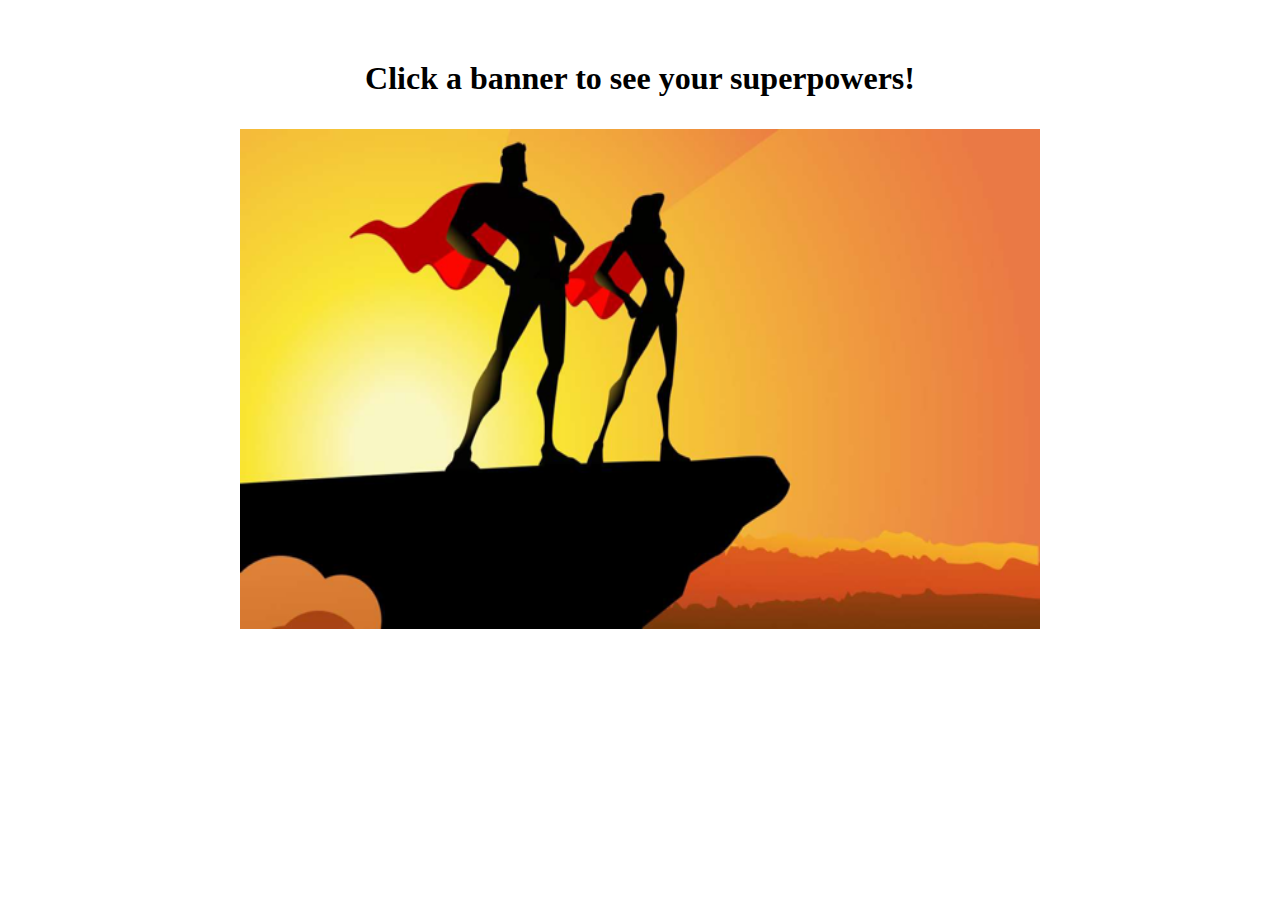
<file: index.html>
<!DOCTYPE html>
<html>
<head>
  <title>Cycling Banner - Lab 8: Nelson Kan</title>
  <script src="script.js"></script>
  <link rel="stylesheet" href="styles.css">
</head>
<body>
  <div class="centered">
    <h1><p>Click a banner to see your superpowers!</p></h1>
    <img src="images/superhero1.png" id="adBanner" alt="Superhero Banner">
  </div>
</body>
</html>
</file>
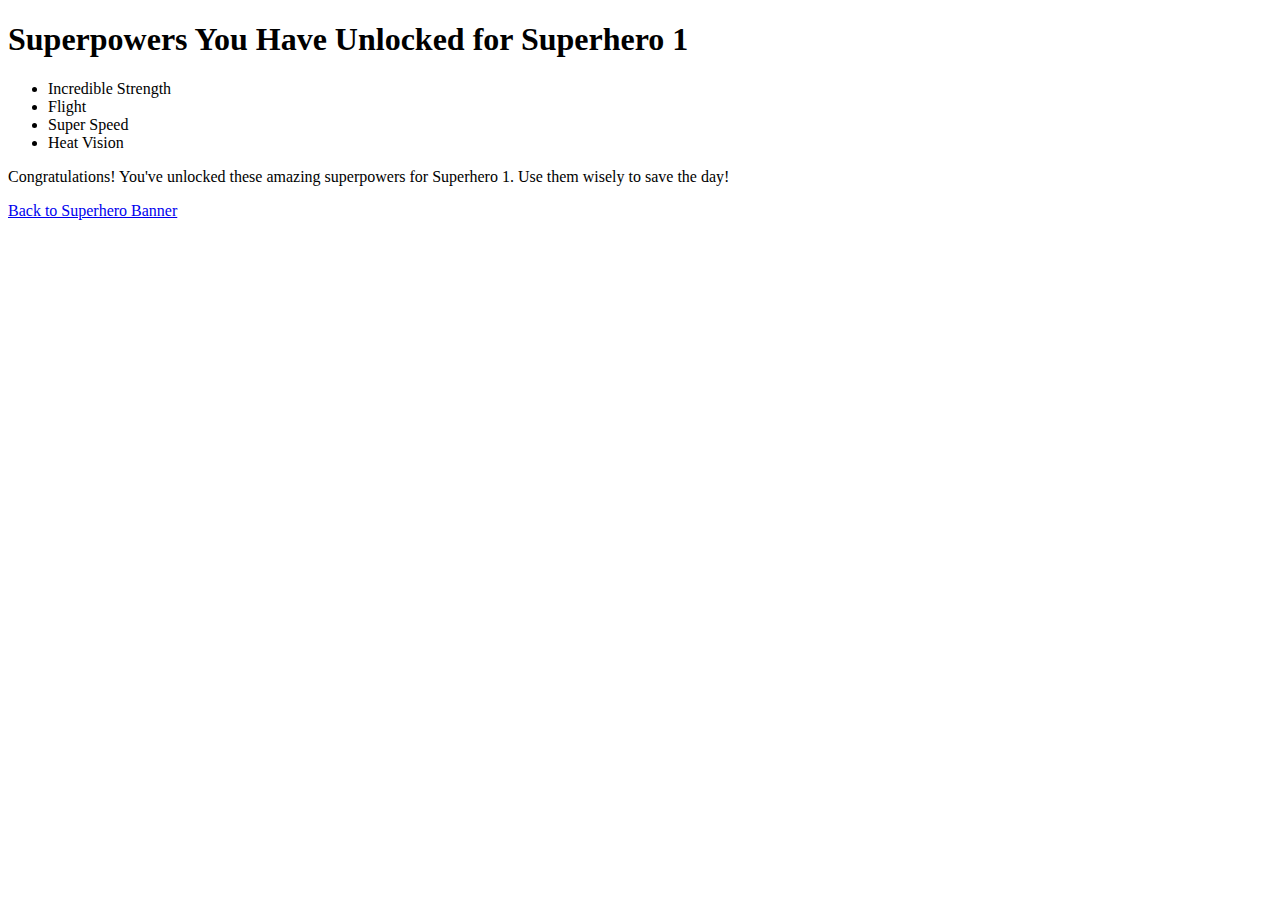
<file: link1.html>
<!DOCTYPE html>
<html>
<head>
    <title>Superhero 1 Superpowers</title>
</head>
<body>
    <h1>Superpowers You Have Unlocked for Superhero 1</h1>
    <ul>
        <li>Incredible Strength</li>
        <li>Flight</li>
        <li>Super Speed</li>
        <li>Heat Vision</li>
    </ul>
    <p>Congratulations! You've unlocked these amazing superpowers for Superhero 1. Use them wisely to save the day!</p>
    <a href="index.html">Back to Superhero Banner</a>
</body>
</html>
</file>
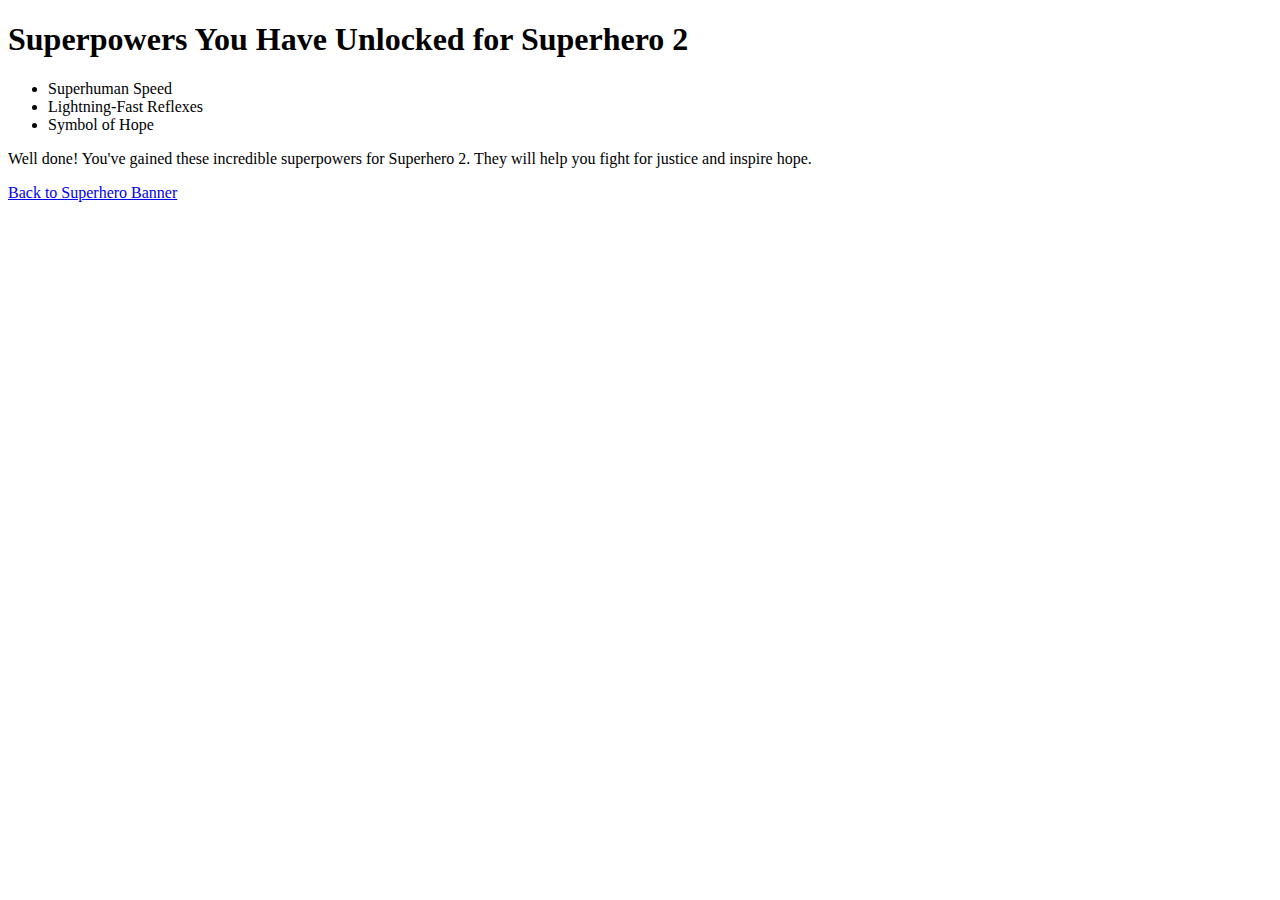
<file: link2.html>
<!DOCTYPE html>
<html>
<head>
    <title>Superhero 2 Superpowers</title>
</head>
<body>
    <h1>Superpowers You Have Unlocked for Superhero 2</h1>
    <ul>
        <li>Superhuman Speed</li>
        <li>Lightning-Fast Reflexes</li>
        <li>Symbol of Hope</li>
    </ul>
    <p>Well done! You've gained these incredible superpowers for Superhero 2. They will help you fight for justice and inspire hope.</p>
    <a href="index.html">Back to Superhero Banner</a>
</body>
</html>
</file>
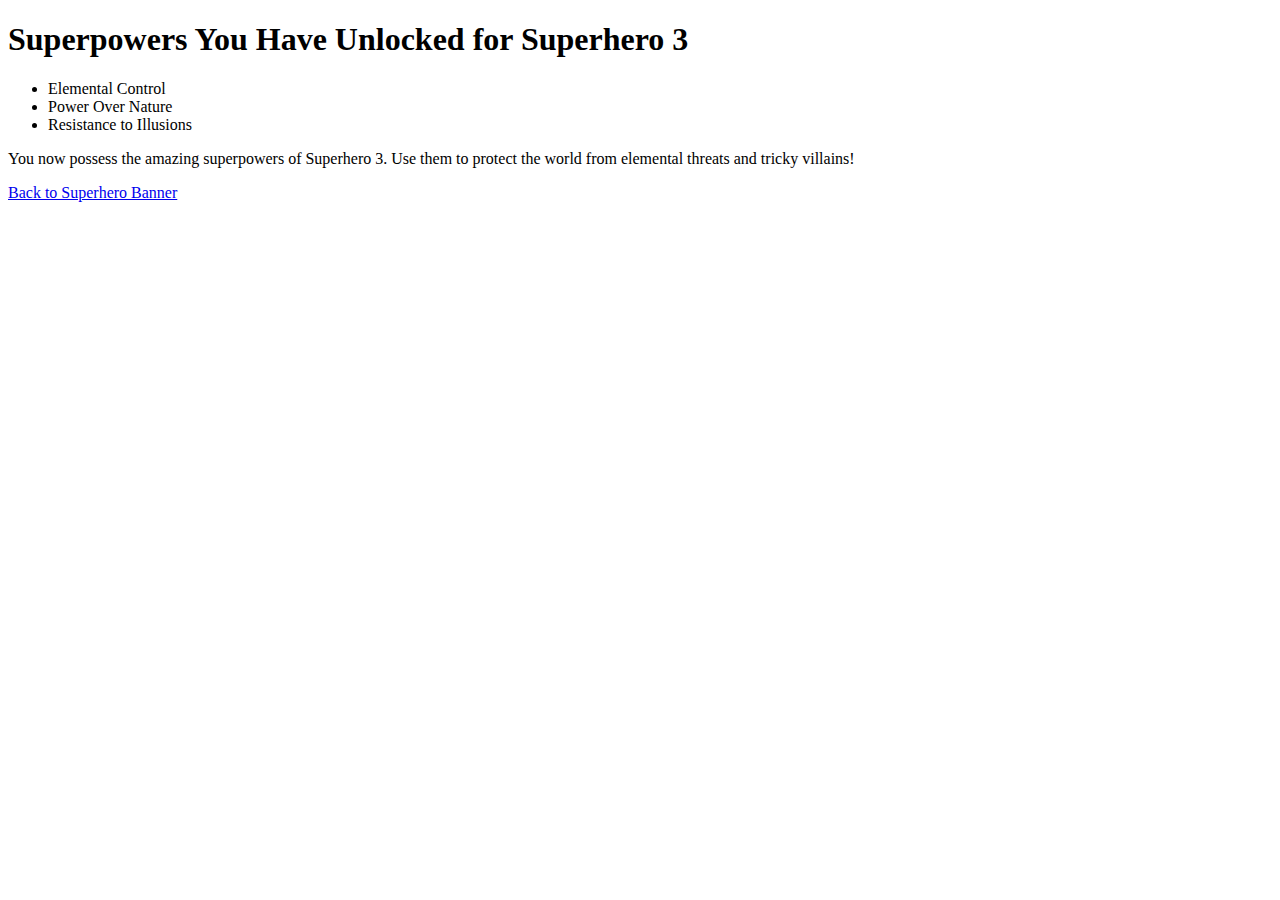
<file: link3.html>
<!DOCTYPE html>
<html>
<head>
    <title>Superhero 3 Superpowers</title>
</head>
<body>
    <h1>Superpowers You Have Unlocked for Superhero 3</h1>
    <ul>
        <li>Elemental Control</li>
        <li>Power Over Nature</li>
        <li>Resistance to Illusions</li>
    </ul>
    <p>You now possess the amazing superpowers of Superhero 3. Use them to protect the world from elemental threats and tricky villains!</p>
    <a href="index.html">Back to Superhero Banner</a>
</body>
</html>
</file>
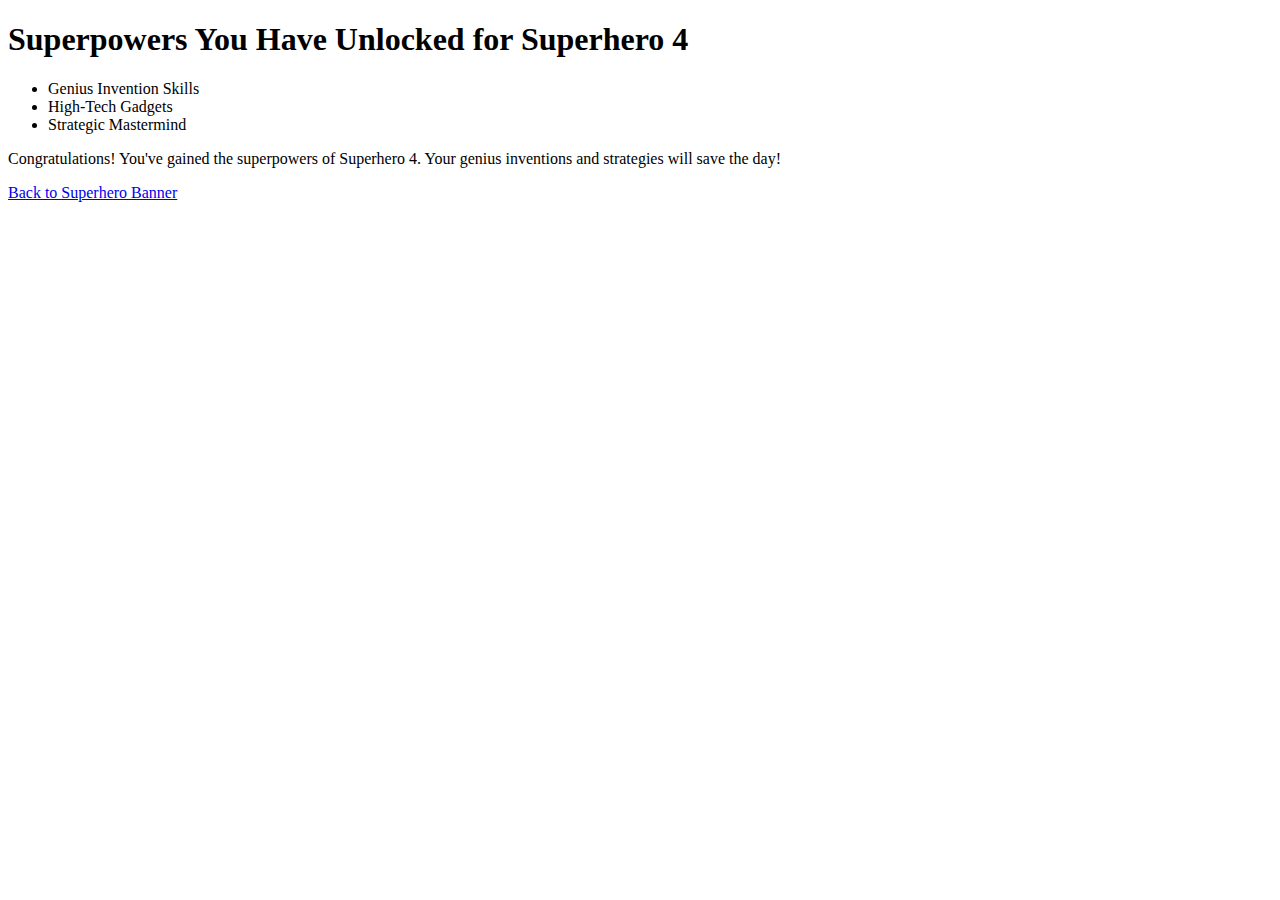
<file: link4.html>
<!DOCTYPE html>
<html>
<head>
    <title>Superhero 4 Superpowers</title>
</head>
<body>
    <h1>Superpowers You Have Unlocked for Superhero 4</h1>
    <ul>
        <li>Genius Invention Skills</li>
        <li>High-Tech Gadgets</li>
        <li>Strategic Mastermind</li>
    </ul>
    <p>Congratulations! You've gained the superpowers of Superhero 4. Your genius inventions and strategies will save the day!</p>
    <a href="index.html">Back to Superhero Banner</a>
</body>
</html>
</file>
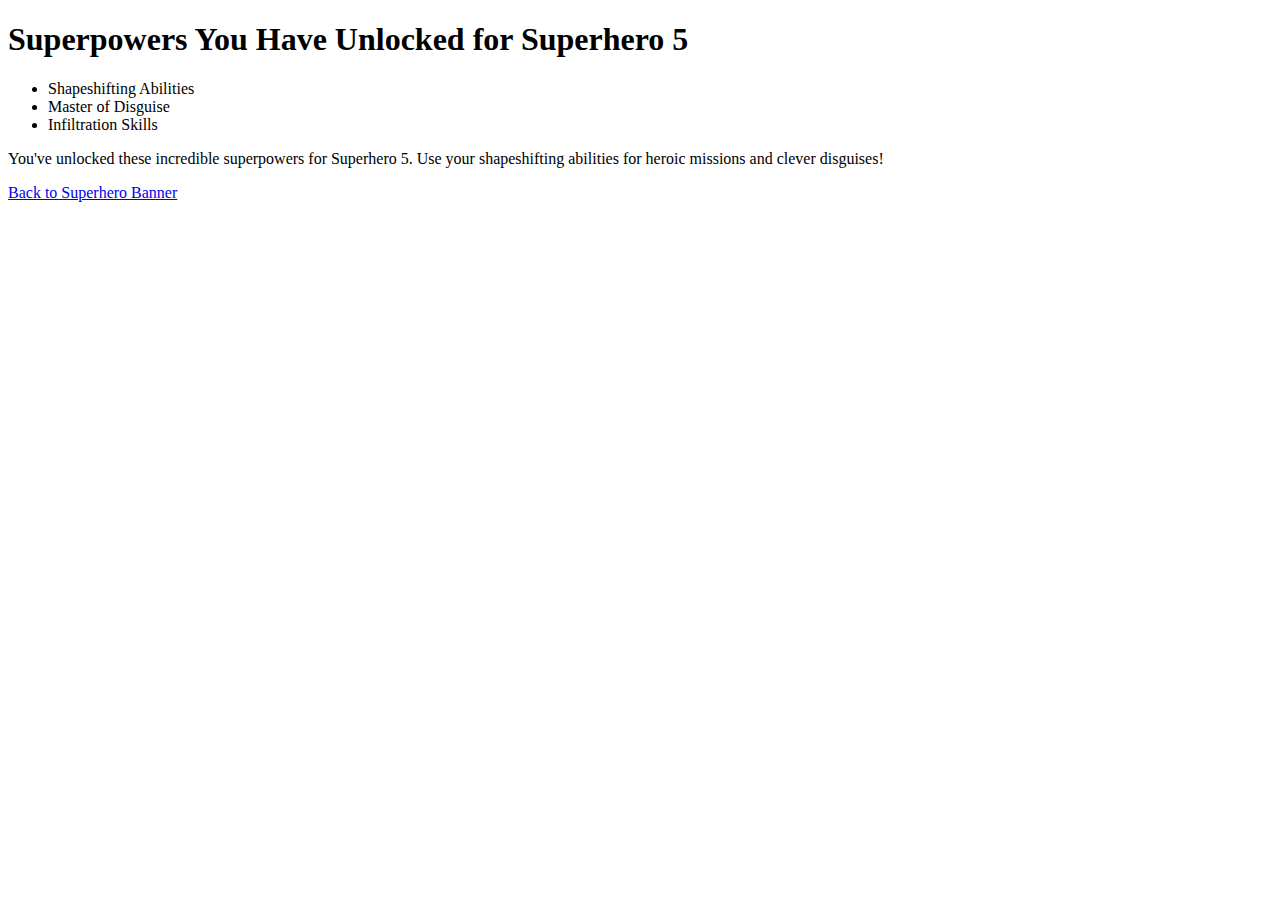
<file: link5.html>
<!DOCTYPE html>
<html>
<head>
    <title>Superhero 5 Superpowers</title>
</head>
<body>
    <h1>Superpowers You Have Unlocked for Superhero 5</h1>
    <ul>
        <li>Shapeshifting Abilities</li>
        <li>Master of Disguise</li>
        <li>Infiltration Skills</li>
    </ul>
    <p>You've unlocked these incredible superpowers for Superhero 5. Use your shapeshifting abilities for heroic missions and clever disguises!</p>
    <a href="index.html">Back to Superhero Banner</a>
</body>
</html>
</file>
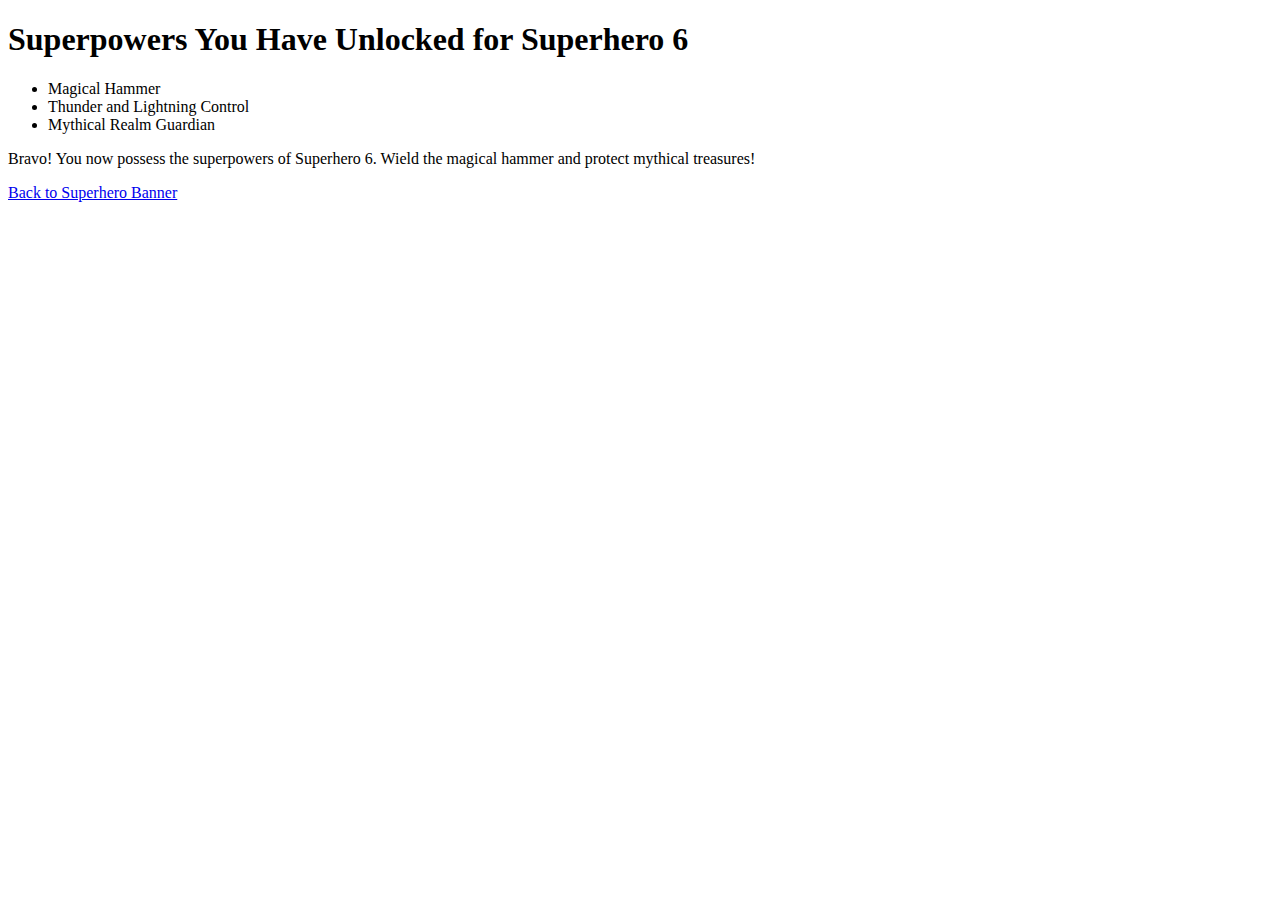
<file: link6.html>
<!DOCTYPE html>
<html>
<head>
    <title>Superhero 6 Superpowers</title>
</head>
<body>
    <h1>Superpowers You Have Unlocked for Superhero 6</h1>
    <ul>
        <li>Magical Hammer</li>
        <li>Thunder and Lightning Control</li>
        <li>Mythical Realm Guardian</li>
    </ul>
    <p>Bravo! You now possess the superpowers of Superhero 6. Wield the magical hammer and protect mythical treasures!</p>
    <a href="index.html">Back to Superhero Banner</a>
</body>
</html>
</file>
<file: styles.css>
.centered {
    text-align: center;
    padding: 20px;
  }
  
  #adBanner {
    width: 800px; 
    height: 500px;
  }
</file>
